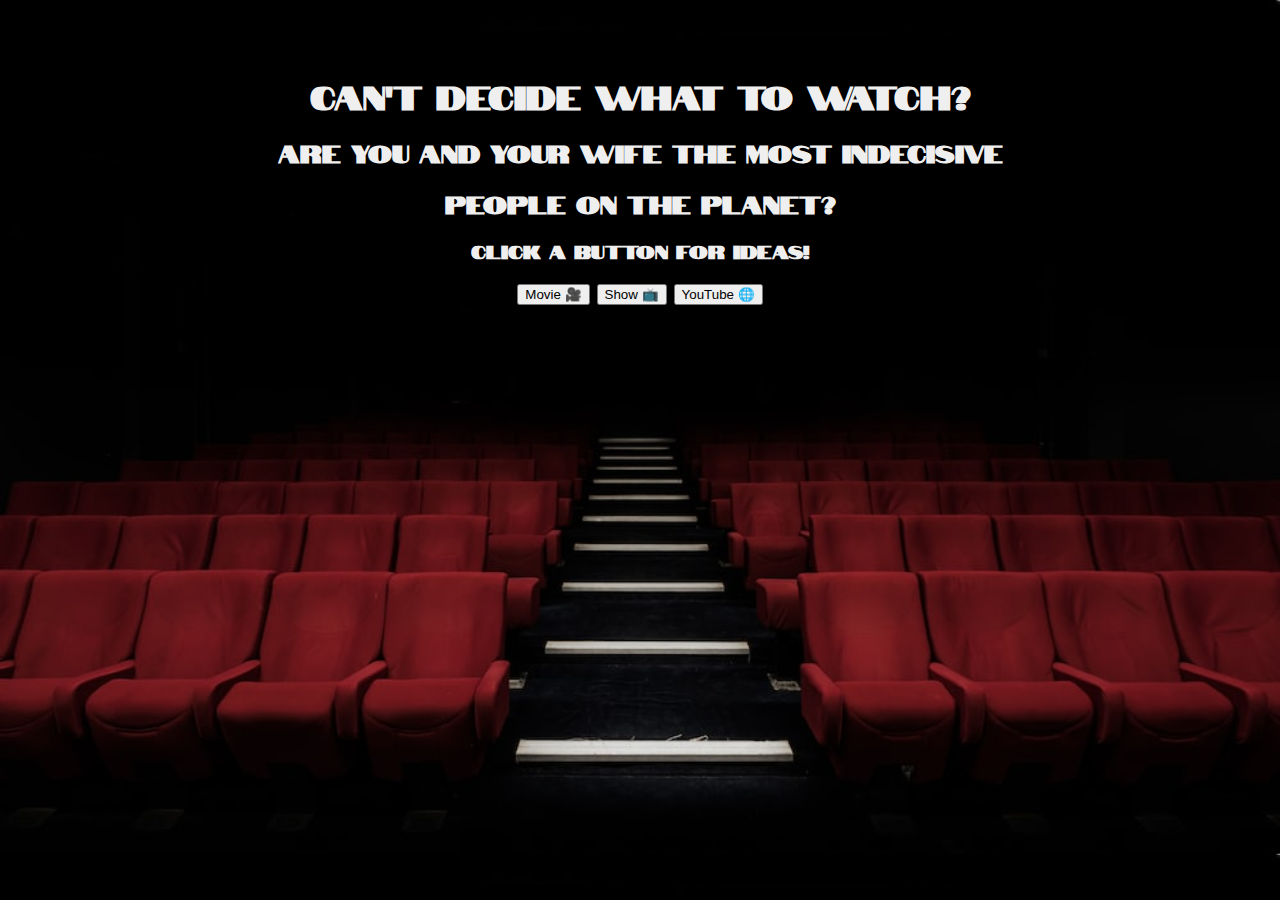
<file: index.html>
<!DOCTYPE html>
    <html lang="en">
        <head>
            <meta charset="UTF-8">
            <meta name="viewport" content="width=device-width, initial-scale=1">
            <link rel="preconnect" href="https://fonts.googleapis.com">
            <link rel="preconnect" href="https://fonts.gstatic.com" crossorigin>
            <link href="https://fonts.googleapis.com/css2?family=Notable&display=swap" rel="stylesheet">
            <link rel="stylesheet" href="/resources/css/index.css" type="text/css">
            <script src="index.js"></script>

            <title>What to Watch</title>

        </head>

        <body>

                <div class = "container">
                <div class = "row text-center">
                  <h1>
                    Can't Decide What to Watch?
                  </h1>
                  <h2>
                    Are you and your wife the most indecisive
                  </h2>  
                  
                  <h2>people on the planet?</h2>
                  
                  <h3>
                    Click a button for ideas!
                  </h3>
                  <input type = "button" id="movie" value="Movie 🎥" onclick="GetMovie();">
                  <input type = "button" id="show" value="Show 📺" onclick="GetShow();">
                  <input type = "button" id="youtube" value="YouTube 🌐" onclick="GetYoutube();">
                    <p id="message" ></p>
              </div>
            </div>






        </body>

    </html>
</file>
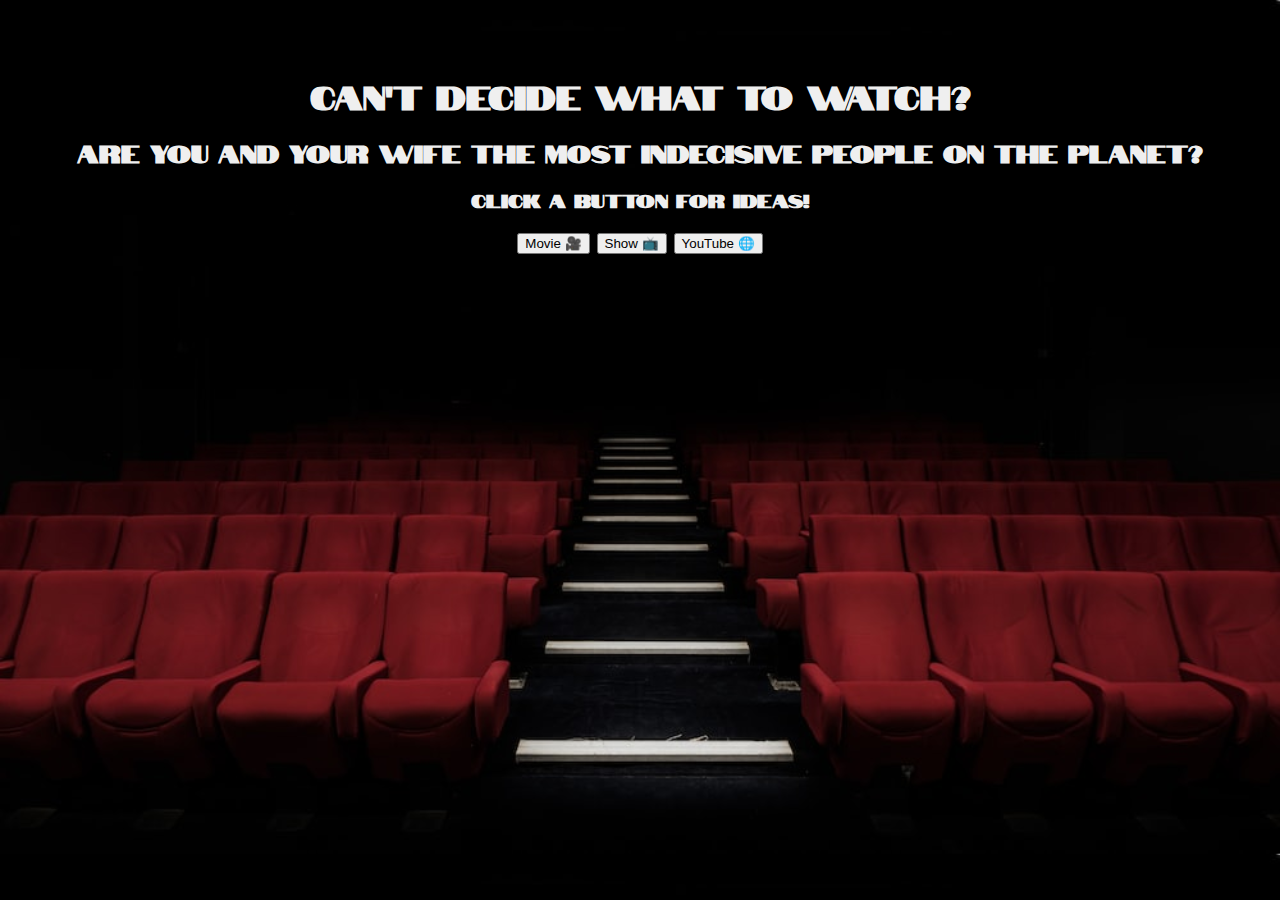
<file: resources/index.html>
<!DOCTYPE html>
    <html lang="en">
        <head>
            <meta charset="UTF-8">
            <meta name="viewport" content="width=device-width, initial-scale=1">
            <link rel="preconnect" href="https://fonts.googleapis.com">
            <link rel="preconnect" href="https://fonts.gstatic.com" crossorigin>
            <link href="https://fonts.googleapis.com/css2?family=Notable&display=swap" rel="stylesheet">
            <link rel="stylesheet" href="/resources/css/index.css" type="text/css">
            <script src="index.js"></script>

            <title>What to Watch</title>

        </head>

        <body>

                <div class = "container">
                <div class = "row text-center">
                  <h1>
                    Can't Decide What to Watch?
                  </h1>
                  <h2>
                    Are you and your wife the most indecisive people on the planet?
                  </h2>
                  <h3>
                    Click a button for ideas!
                  </h3>
                  <input type = "button" id="movie" value="Movie 🎥" onclick="GetMovie();">
                  <input type = "button" id="show" value="Show 📺" onclick="GetShow();">
                  <input type = "button" id="youtube" value="YouTube 🌐" onclick="GetYoutube();">
                    <p id="message" ></p>
              </div>
            </div>






        </body>

    </html>
</file>
<file: resources/css/index.css>
body {
	margin: 0;
	text-align: center;
    padding-top: 4%;
    box-sizing: border-box;
	font-family: 'Notable', sans-serif;
    font-weight: 400;
    align-content: center;
    color: rgba(255, 255, 255, 0.952);
    background-color: rgb(8, 8, 8);
    background-image: url("/resources/visuals/theater1.jpg");
    background-size: cover;
}    


h3 {
    font-weight: 0;
}
</file>
